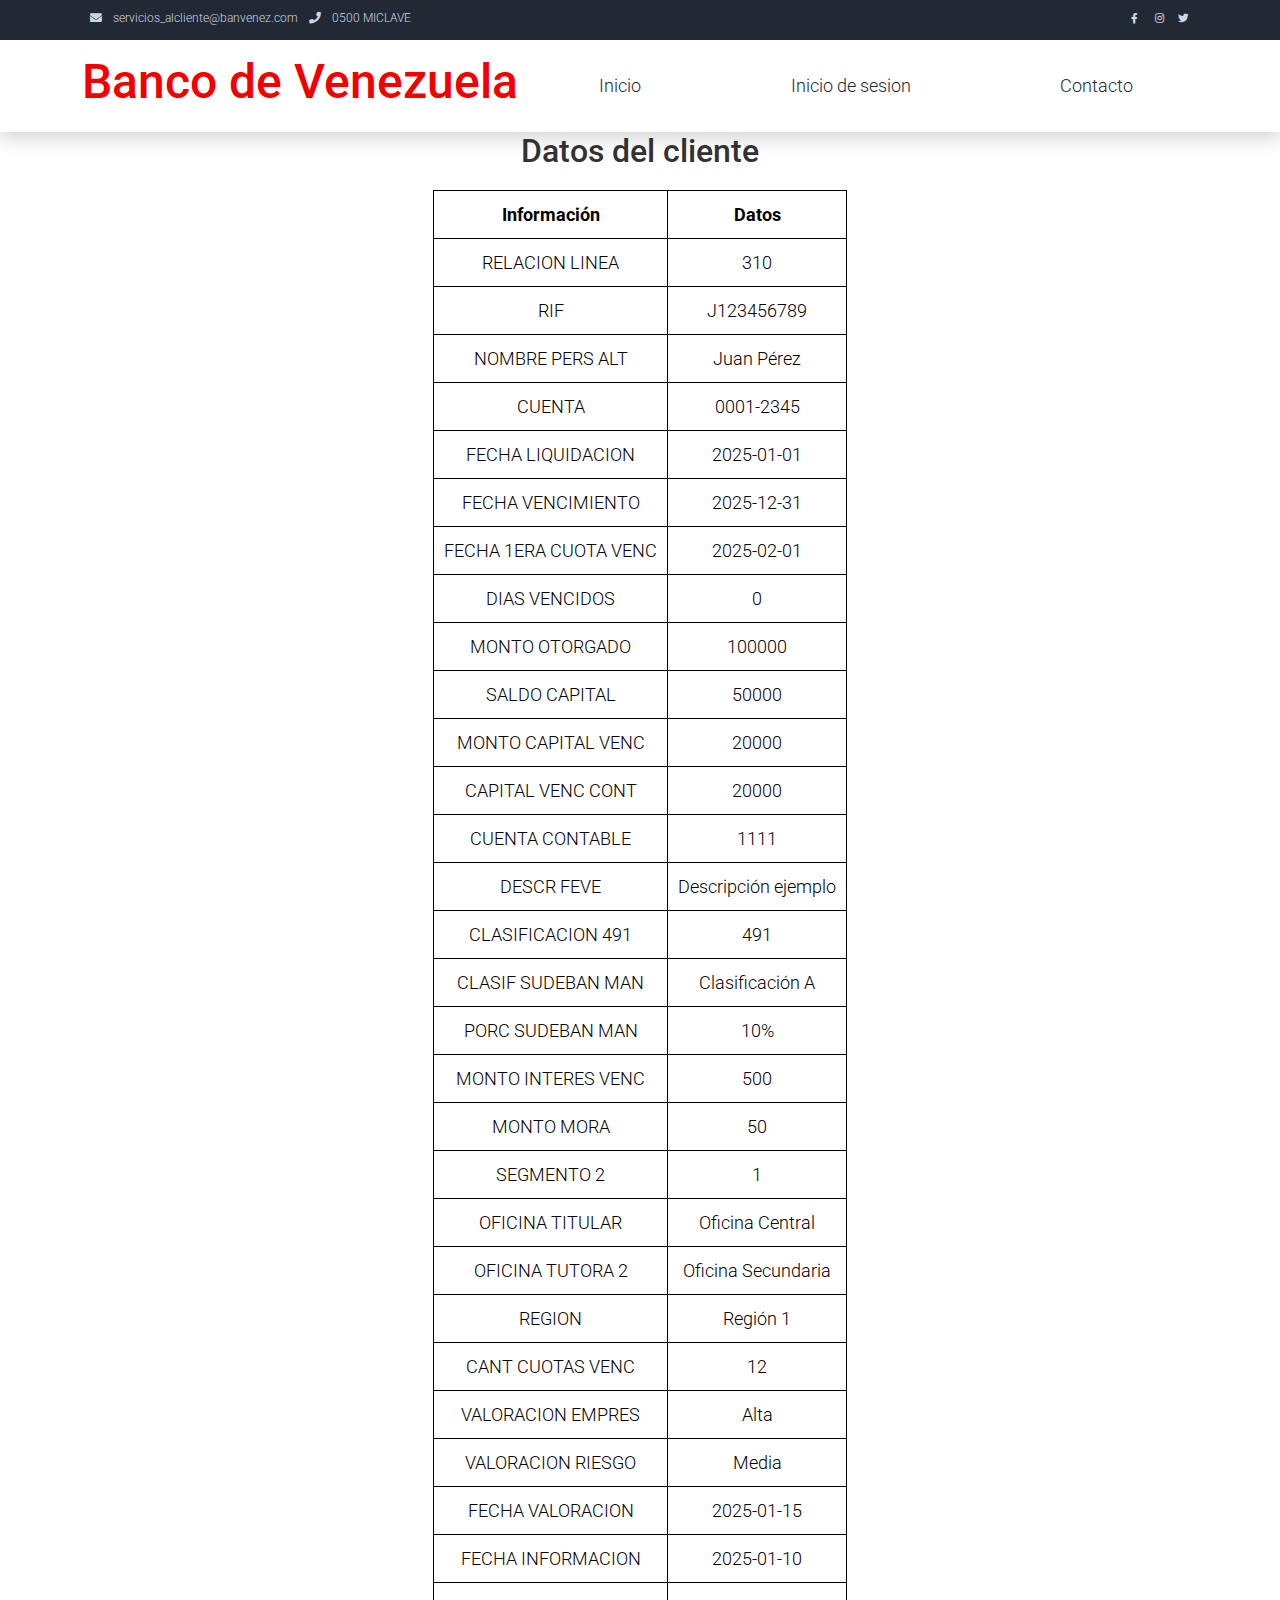
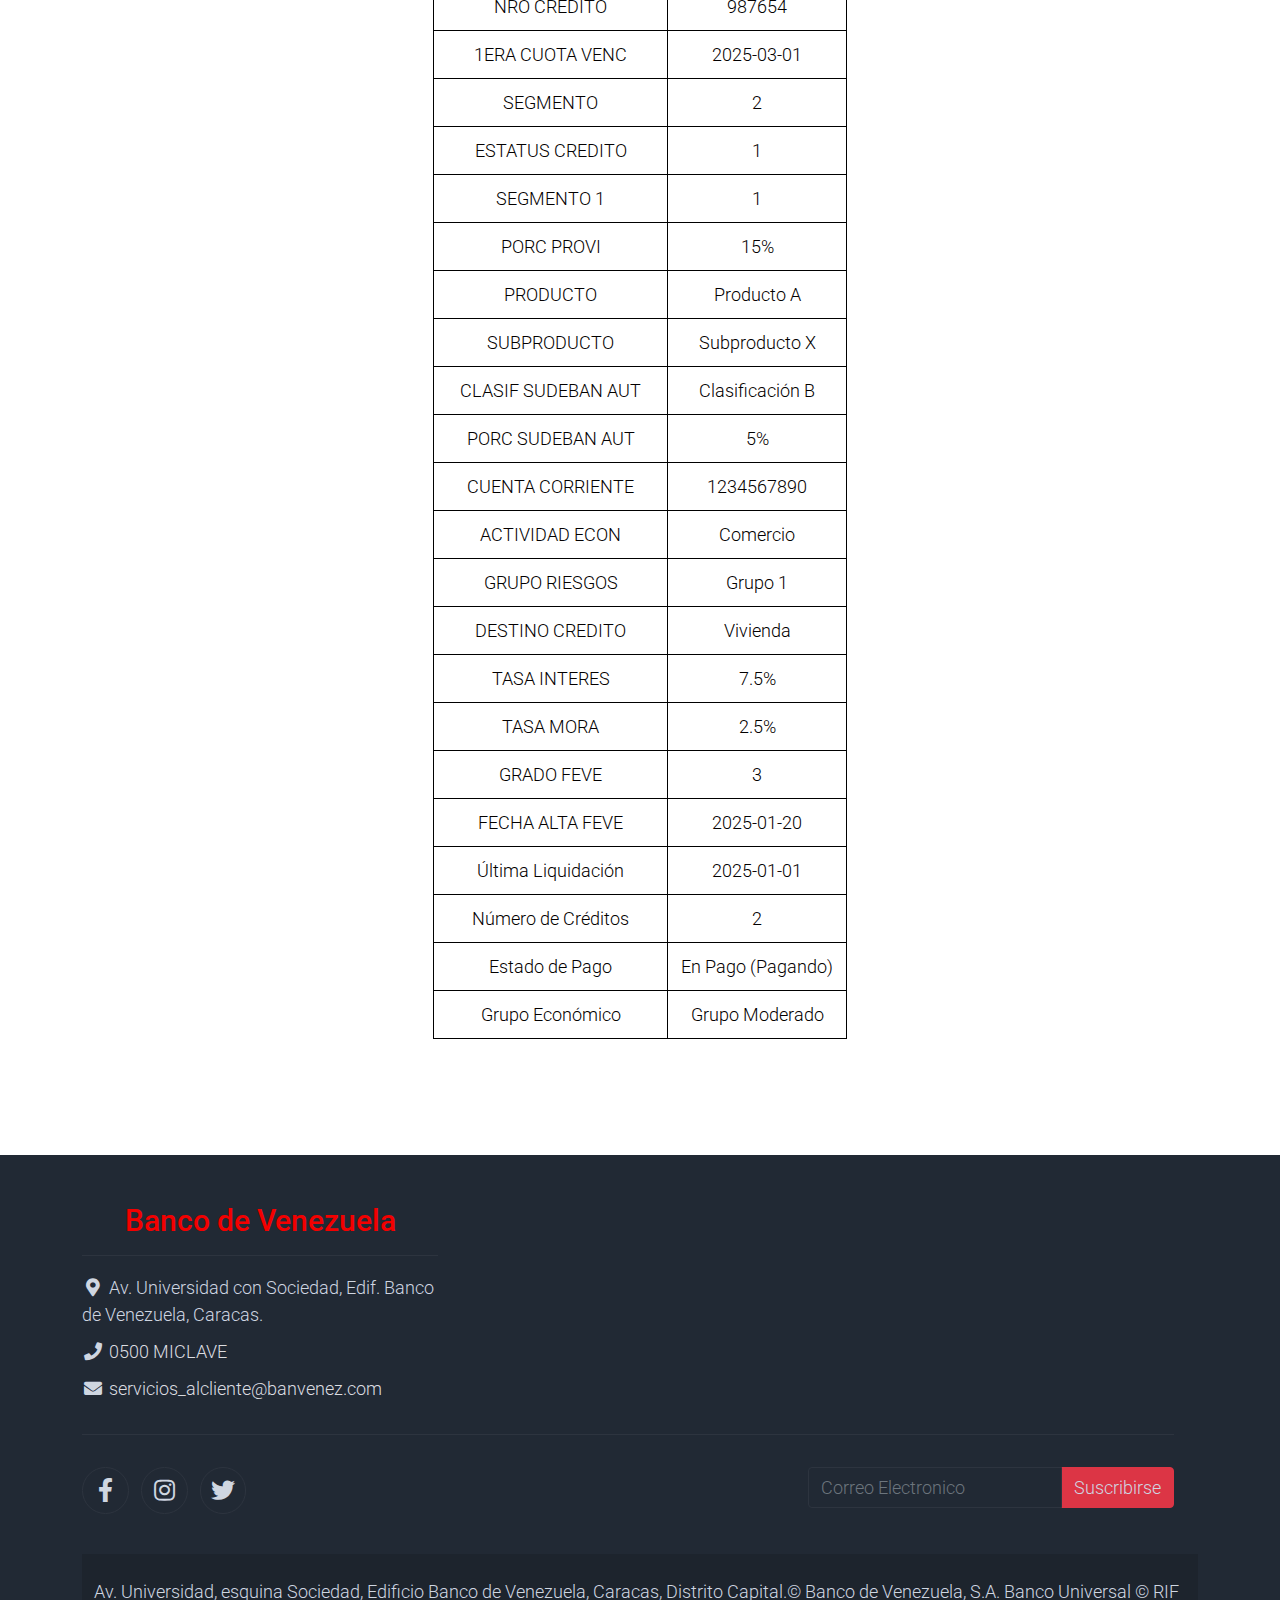
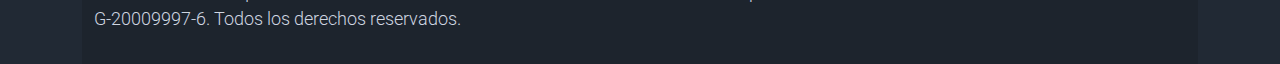
<file: bd.html>
<!DOCTYPE html>
<html lang="en">
  <head>
    <title>Base de datos BDV</title>
    <meta charset="utf-8" />
    <meta name="viewport" content="width=device-width, initial-scale=1" />

    <link rel="apple-touch-icon" href="assets/img2/bdv.png" />
    <link
      rel="shortcut icon"
      type="image/x-icon"
      href="assets/img2/bdv.png"    />

    <link rel="stylesheet" href="assets/css/bootstrap.min.css" />
    <link rel="stylesheet" href="assets/css/templatemo.css" />
    <link rel="stylesheet" href="assets/css/custom.css" />

    <!-- Load fonts style after rendering the layout styles -->
    <link
      rel="stylesheet"
      href="https://fonts.googleapis.com/css2?family=Roboto:wght@100;200;300;400;500;700;900&display=swap"
    />
    <link rel="stylesheet" href="assets/css/fontawesome.min.css" />
<style>


h2 {
  text-align: center;
  color: #333;
}

table {
  border-collapse: collapse;
  margin: 20px auto; /* Centra la tabla horizontalmente */

}

th, td {
  border: 1px solid #000; /* Líneas negras */
  padding: 10px;
  text-align: center; /* Centra el contenido en las celdas */
  color: #030000; /* Texto blanco para contraste */
}

th {
  font-weight: bold;

}

</style>

  </head>

  <body>
    <!-- Start Top Nav -->
    <nav
      class="navbar navbar-expand-lg bg-dark navbar-light d-none d-lg-block"
      id="templatemo_nav_top"
    >
      <div class="container text-light">
        <div class="w-100 d-flex justify-content-between">
          <div>
            <i class="fa fa-envelope mx-2"></i>
            <a
              class="navbar-sm-brand text-light text-decoration-none"
              href="mailto:servicios_alcliente@banvenez.com"
              >servicios_alcliente@banvenez.com</a
            >
            <i class="fa fa-phone mx-2"></i>
            <a
              class="navbar-sm-brand text-light text-decoration-none"
              href="tel:0500 MICLAVE"
              >0500 MICLAVE</a
            >
          </div>
          <div>
            <a
              class="text-light"
              href="https://www.facebook.com/BancodeVenezuelaOficial/"
              target="_blank"
              rel="sponsored"
              ><i class="fab fa-facebook-f fa-sm fa-fw me-2"></i
            ></a>
            <a
              class="text-light"
              href="https://www.instagram.com/bcv.org.ve/?hl=es-la"
              target="_blank"
              ><i class="fab fa-instagram fa-sm fa-fw me-2"></i
            ></a>
            <a
              class="text-light"
              href="https://twitter.com/BcodeVenezuela?ref_src=twsrc%5Egoogle%7Ctwcamp%5Eserp%7Ctwgr%5Eauthor"
              target="_blank"
              ><i class="fab fa-twitter fa-sm fa-fw me-2"></i
            ></a>
          </div>
        </div>
      </div>
    </nav>
    <!-- Close Top Nav -->

    <!-- Header -->
    <nav class="navbar navbar-expand-lg navbar-light shadow">
      <div class="container d-flex justify-content-between align-items-center">
        <a
          class="navbar-brand text-success logo h1 align-self-center"
          href="index.html"
        >
          Banco de Venezuela
        </a>

        <button
          class="navbar-toggler border-0"
          type="button"
          data-bs-toggle="collapse"
          data-bs-target="#templatemo_main_nav"
          aria-controls="navbarSupportedContent"
          aria-expanded="false"
          aria-label="Toggle navigation"
        >
          <span class="navbar-toggler-icon"></span>
        </button>

        <div
          class="align-self-center collapse navbar-collapse flex-fill d-lg-flex justify-content-lg-between"
          id="templatemo_main_nav"
        >
          <div class="flex-fill">
            <ul
              class="nav navbar-nav d-flex justify-content-between mx-lg-auto"
            >
              <li class="nav-item">
                <a class="nav-link" href="index.html">Inicio</a>
              </li>
              <!-- <li class="nav-item">
                <a class="nav-link" href="about.html">Acerca</a>
              </li> -->
              <li class="nav-item">
                <a class="nav-link" href="login1.html">Inicio de sesion</a>
              </li>
              <li class="nav-item">
                <a class="nav-link" href="contact.html">Contacto</a>
              </li>
            </ul>
          </div>

        </div>
      </div>
    </nav>
    <!-- Close Header --><section>
  <h2>Datos del cliente</h2>
  <table>
      <thead>
          <tr>
              <th>Información</th>
              <th>Datos</th>
          </tr>
      </thead>
      <tbody>
          <tr>
              <td>RELACION LINEA</td>
              <td>310</td>
          </tr>
          <tr>
              <td>RIF</td>
              <td>J123456789</td>
          </tr>
          <tr>
              <td>NOMBRE PERS ALT</td>
              <td>Juan Pérez</td>
          </tr>
          <tr>
              <td>CUENTA</td>
              <td>0001-2345</td>
          </tr>
          <tr>
              <td>FECHA LIQUIDACION</td>
              <td>2025-01-01</td>
          </tr>
          <tr>
              <td>FECHA VENCIMIENTO</td>
              <td>2025-12-31</td>
          </tr>
          <tr>
              <td>FECHA 1ERA CUOTA VENC</td>
              <td>2025-02-01</td>
          </tr>
          <tr>
              <td>DIAS VENCIDOS</td>
              <td>0</td>
          </tr>
          <tr>
              <td>MONTO OTORGADO</td>
              <td>100000</td>
          </tr>
          <tr>
              <td>SALDO CAPITAL</td>
              <td>50000</td>
          </tr>
          <tr>
              <td>MONTO CAPITAL VENC</td>
              <td>20000</td>
          </tr>
          <tr>
              <td>CAPITAL VENC CONT</td>
              <td>20000</td>
          </tr>
          <tr>
              <td>CUENTA CONTABLE</td>
              <td>1111</td>
          </tr>
          <tr>
              <td>DESCR FEVE</td>
              <td>Descripción ejemplo</td>
          </tr>
          <tr>
              <td>CLASIFICACION 491</td>
              <td>491</td>
          </tr>
          <tr>
              <td>CLASIF SUDEBAN MAN</td>
              <td>Clasificación A</td>
          </tr>
          <tr>
              <td>PORC SUDEBAN MAN</td>
              <td>10%</td>
          </tr>
          <tr>
              <td>MONTO INTERES VENC</td>
              <td>500</td>
          </tr>
          <tr>
              <td>MONTO MORA</td>
              <td>50</td>
          </tr>
          <tr>
              <td>SEGMENTO 2</td>
              <td>1</td>
          </tr>
          <tr>
              <td>OFICINA TITULAR</td>
              <td>Oficina Central</td>
          </tr>
          <tr>
              <td>OFICINA TUTORA 2</td>
              <td>Oficina Secundaria</td>
          </tr>
          <tr>
              <td>REGION</td>
              <td>Región 1</td>
          </tr>
          <tr>
              <td>CANT CUOTAS VENC</td>
              <td>12</td>
          </tr>
          <tr>
              <td>VALORACION EMPRES</td>
              <td>Alta</td>
          </tr>
          <tr>
              <td>VALORACION RIESGO</td>
              <td>Media</td>
          </tr>
          <tr>
              <td>FECHA VALORACION</td>
              <td>2025-01-15</td>
          </tr>
          <tr>
              <td>FECHA INFORMACION</td>
              <td>2025-01-10</td>
          </tr>
          <tr>
              <td>NRO CREDITO</td>
              <td>987654</td>
          </tr>
          <tr>
              <td>1ERA CUOTA VENC</td>
              <td>2025-03-01</td>
          </tr>
          <tr>
              <td>SEGMENTO</td>
              <td>2</td>
          </tr>
          <tr>
              <td>ESTATUS CREDITO</td>
              <td>1</td>
          </tr>
          <tr>
              <td>SEGMENTO 1</td>
              <td>1</td>
          </tr>
          <tr>
              <td>PORC PROVI</td>
              <td>15%</td>
          </tr>
          <tr>
              <td>PRODUCTO</td>
              <td>Producto A</td>
          </tr>
          <tr>
              <td>SUBPRODUCTO</td>
              <td>Subproducto X</td>
          </tr>
          <tr>
              <td>CLASIF SUDEBAN AUT</td>
              <td>Clasificación B</td>
          </tr>
          <tr>
              <td>PORC SUDEBAN AUT</td>
              <td>5%</td>
          </tr>
          <tr>
              <td>CUENTA CORRIENTE</td>
              <td>1234567890</td>
          </tr>
          <tr>
              <td>ACTIVIDAD ECON</td>
              <td>Comercio</td>
          </tr>
          <tr>
              <td>GRUPO RIESGOS</td>
              <td>Grupo 1</td>
          </tr>
          <tr>
              <td>DESTINO CREDITO</td>
              <td>Vivienda</td>
          </tr>
          <tr>
              <td>TASA INTERES</td>
              <td>7.5%</td>
          </tr>
          <tr>
              <td>TASA MORA</td>
              <td>2.5%</td>
          </tr>
          <tr>
              <td>GRADO FEVE</td>
              <td>3</td>
          </tr>
          <tr>
              <td>FECHA ALTA FEVE</td>
              <td>2025-01-20</td>
          </tr>
          <!-- Nuevas filas agregadas -->
          <tr>
              <td>Última Liquidación</td>
              <td>2025-01-01</td>
          </tr>
          <tr>
              <td>Número de Créditos</td>
              <td>2</td>
          </tr>
          <tr>
              <td>Estado de Pago</td>
              <td>En Pago (Pagando)</td>
          </tr>
          <tr>
              <td>Grupo Económico</td>
              <td>Grupo Moderado</td>
          </tr>
      </tbody>
  </table>
</section>
    <!-- Modal -->
    <div
      class="modal fade bg-white"
      id="templatemo_search"
      tabindex="-1"
      role="dialog"
      aria-labelledby="exampleModalLabel"
      aria-hidden="true"
    >
      <div class="modal-dialog modal-lg" role="document">
        <div class="w-100 -1 mb-5 text-right">
          <button
            type="button"
            class="btn-close"
            data-bs-dismiss="modal"
            aria-label="Close"
          ></button>
        </div>
        <form
          action=""
          method="get"
          class="modal-content modal-body border-0 p-0"
        >
          <div class="input-group mb-2">
            <input
              type="text"
              class="form-control"
              id="inputModalSearch"
              name="q"
              placeholder="Search ..."
            />
            <button
              type="submit"
              class="input-group-text bg-success text-light"
            >
              <i class="fa fa-fw fa-search text-white"></i>
            </button>
          </div>
        </form>
      </div>
    </div>

    <!-- Start Content -->
    <div class="container py-5">
      <div class="row">
        <div class="col-lg-3">
          <!-- <h1 class="h2 pb-4">Categories</h1> -->
        </div>

        <section>
          <main>
           
          </main>
        </section>
      </div>
    </div>
    <!-- End Content -->


    <!-- Start Footer -->
    <footer class="bg-dark" id="tempaltemo_footer">
      <div class="container">
        <div class="row">
          <div class="col-md-4 pt-5">
            <h2 class="h2 text-success border-bottom pb-3 border-light logo">
              Banco de Venezuela
            </h2>
            <ul class="list-unstyled text-light footer-link-list">
              <li>
                <i class="fas fa-map-marker-alt fa-fw"></i>
                Av. Universidad con Sociedad, Edif. Banco de Venezuela, Caracas.
              </li>
              <li>
                <i class="fa fa-phone fa-fw"></i>
                <a class="text-decoration-none" href="tel:0500 MICLAVE"
                  >0500 MICLAVE</a
                >
              </li>
              <li>
                <i class="fa fa-envelope fa-fw"></i>
                <a class="text-decoration-none" href="mailto:servicios_alcliente@banvenez.com"
                  >servicios_alcliente@banvenez.com</a
                >
              </li>
            </ul>
          </div>




        <div class="row text-light mb-4">
          <div class="col-12 mb-3">
            <div class="w-100 my-3 border-top border-light"></div>
          </div>
          <div class="col-auto me-auto">
            <ul class="list-inline text-left footer-icons">
              <li
                class="list-inline-item border border-light rounded-circle text-center"
              >
                <a
                  class="text-light text-decoration-none"
                  target="_blank"
                  href="https://www.google.com/url?sa=t&rct=j&q=&esrc=s&source=web&cd=&cad=rja&uact=8&ved=2ahUKEwjBuLqYj8KLAxVeTDABHUA1LNcQFnoECBQQAQ&url=https%3A%2F%2Fwww.facebook.com%2FBancodeVenezuelaOficial%2F%3Flocale%3Des_LA&usg=AOvVaw3qUiUQIZ9pessnKuMQGOUV&opi=89978449"
                  ><i class="fab fa-facebook-f fa-lg fa-fw"></i
                ></a>
              </li>
              <li
                class="list-inline-item border border-light rounded-circle text-center"
              >
                <a
                  class="text-light text-decoration-none"
                  target="_blank"
                  href="https://www.google.com/url?sa=t&rct=j&q=&esrc=s&source=web&cd=&cad=rja&uact=8&ved=2ahUKEwjGypSej8KLAxU8SzABHRK9NM8QFnoECAoQAQ&url=https%3A%2F%2Fwww.instagram.com%2Fbcv.org.ve%2F%3Fhl%3Des-la&usg=AOvVaw1cWtMgRBx3sLP0oLTc_6FT&opi=89978449/"
                  ><i class="fab fa-instagram fa-lg fa-fw"></i
                ></a>
              </li>
              <li
                class="list-inline-item border border-light rounded-circle text-center"
              >
                <a
                  class="text-light text-decoration-none"
                  target="_blank"
                  href="https://www.google.com/url?sa=t&rct=j&q=&esrc=s&source=web&cd=&cad=rja&uact=8&ved=2ahUKEwjOlb2jj8KLAxVUSzABHej4HI4QFnoECBkQAQ&url=https%3A%2F%2Fx.com%2Fbcodevenezuela%3Flang%3Des&usg=AOvVaw34_mT_DhmrTTNI1z7hSpit&opi=89978449/"
                  ><i class="fab fa-twitter fa-lg fa-fw"></i
                ></a>
              </li>

            </ul>
          </div>
          <div class="col-auto">
            <label class="sr-only" for="subscribeEmail">Email </label>
            <div class="input-group mb-2">
              <input
                type="text"
                class="form-control bg-dark border-light"
                id="subscribeEmail"
                placeholder="Correo Electronico"
              />
              <div class="input-group-text btn-success text-light">
                Suscribirse
              </div>
            </div>
          </div>
        </div>
      </div>

      <div class="w-100 bg-black py-3">
        <div class="container">
          <div class="row pt-2">
            <div class="col-12">
              <p class="text-left text-light">
                Av. Universidad, esquina Sociedad, Edificio Banco de Venezuela, Caracas, Distrito Capital.© Banco de Venezuela, S.A. Banco Universal © RIF G-20009997-6. Todos los derechos reservados.
              </p>
            </div>
          </div>
        </div>
      </div>
    </footer>
    <!-- End Footer -->

    <!-- Start Scri -->
    <scri src="assets/js/jquery-1.11.0.min.js"></scri>
    <scri src="assets/js/jquery-migrate-1.2.1.min.js"></scri>
    <scri src="assets/js/bootstrap.bundle.min.js"></scri>
    <scri src="assets/js/templatemo.js"></scri>
    <scri src="assets/js/custom.js"></scri>
    <!-- End Scri -->
  </body>
</html>
</file>
<file: assets/css/templatemo.css>
/*

TemplateMo 559 Zay Shop

https://templatemo.com/tm-559-zay-shop

---------------------------------------------
Table of contents
------------------------------------------------
1. Typography
2. General
3. Nav
4. Hero Carousel
5. Accordion
6. Shop
7. Product
8. Carousel Hero
9. Carousel Brand
10. Services
11. Contact map
12. Footer
13. Small devices (landscape phones, 576px and up)
14. Medium devices (tablets, 768px and up)
15. Large devices (desktops, 992px and up)
16. Extra large devices (large desktops, 1200px and up)
--------------------------------------------- */

/* Typography */
body,
ul,
li,
p,
a,
label,
input,
div {
  font-family: "Roboto", sans-serif;
  font-size: 18px !important;
  font-weight: 300 !important;
}
.h1 {
  font-family: "Roboto", sans-serif;
  font-size: 48px !important;
  font-weight: 200 !important;
}
.h2 {
  font-family: "Roboto", sans-serif;
  font-size: 30px !important;
  font-weight: 300;
}
.h3 {
  font-family: "Roboto", sans-serif;
  font-size: 22px !important;
}
/* General */

.logo {
  font-weight: 500 !important;
}
.text-warning {
  color: #ede861 !important;
}
.text-muted {
  color: #bcbcbc !important;
}
.text-success {
  color: #f30000 !important ;
}
.text-light {
  color: #cfd6e1 !important;
}
.bg-dark {
  background-color: #212934 !important;
}
.bg-light {
  background-color: #e9eef5 !important;
}
.bg-black {
  background-color: #1d242d !important;
}
.bg-success {
  background-color: #ff0000 !important;
}
.btn-success {
  background-color: #dc3545;
  border-color: #dc3545;
}
.pagination .page-link:hover {
  color: #000;
}
.pagination .page-link:hover,
.pagination .page-link.active {
  background-color: #dc3545;
  color: #fff;
}
/* Nav */
#templatemo_nav_top {
  min-height: 40px;
}
#templatemo_nav_top * {
  font-size: 0.9em !important;
}
#templatemo_main_nav a {
  color: #212934;
}
#templatemo_main_nav a:hover {
  color: #dc3545;
}
#templatemo_main_nav .navbar .nav-icon {
  margin-right: 20px;
}

/* Hero Carousel */
#template-mo-zay-hero-carousel {
  background: #efefef !important;
}
/* Accordion */
.templatemo-accordion a {
  color: #000;
}
.templatemo-accordion a:hover {
  color: #333d4a;
}
/* Shop */
.shop-top-menu a:hover {
  color: #dc3545 !important;
}
/* Product */
.product-wap {
  box-shadow: 0px 5px 10px 0px rgba(0, 0, 0, 0.1);
}
.product-wap .product-color-dot.color-dot-red {
  background: #f71515;
}
.product-wap .product-color-dot.color-dot-blue {
  background: #6db4fe;
}
.product-wap .product-color-dot.color-dot-black {
  background: #000000;
}
.product-wap .product-color-dot.color-dot-light {
  background: #e0e0e0;
}
.product-wap .product-color-dot.color-dot-green {
  background: #dc3545;
}
.card.product-wap .card .product-overlay {
  background: rgba(0, 0, 0, 0.2);
  visibility: hidden;
  opacity: 0;
  transition: 0.3s;
}
.card.product-wap:hover .card .product-overlay {
  visibility: visible;
  opacity: 1;
}
.card.product-wap a {
  color: #000;
}
#carousel-related-product .slick-slide:focus {
  outline: none !important;
}
#carousel-related-product .slick-dots li button:before {
  font-size: 15px;
  margin-top: 20px;
}
/* Brand */
.brand-img {
  filter: grayscale(100%);
  opacity: 0.5;
  transition: 0.5s;
}
.brand-img:hover {
  filter: grayscale(0%);
  opacity: 1;
}
/* Carousel Hero */
#template-mo-zay-hero-carousel .carousel-indicators li {
  margin-top: -50px;
  background-color: #dc3545;
}
#template-mo-zay-hero-carousel .carousel-control-next i,
#template-mo-zay-hero-carousel .carousel-control-prev i {
  color: #b11717 !important;
  font-size: 2.8em !important;
}
/* Carousel Brand */
.tempaltemo-carousel .h1 {
  font-size: 0.5em !important;
  color: #000 !important;
}
/* Services */
.services-icon-wap {
  transition: 0.3s;
}
.services-icon-wap:hover,
.services-icon-wap:hover i {
  color: #fff;
}
.services-icon-wap:hover {
  background: #dc3545;
}
/* Contact map */
.leaflet-control a,
.leaflet-control {
  font-size: 10px !important;
}
.form-control {
  border: 1px solid #e8e8e8;
}
/* Footer */
#tempaltemo_footer a {
  color: #dcdde1;
}
#tempaltemo_footer a:hover {
  color: #dc3545;
}
#tempaltemo_footer ul.footer-link-list li {
  padding-top: 10px;
}
#tempaltemo_footer ul.footer-icons li {
  width: 2.6em;
  height: 2.6em;
  line-height: 2.6em;
}
#tempaltemo_footer ul.footer-icons li:hover {
  background-color: #cfd6e1;
  transition: 0.5s;
}
#tempaltemo_footer ul.footer-icons li:hover i {
  color: #212934;
  transition: 0.5s;
}
#tempaltemo_footer .border-light {
  border-color: #2d343f !important;
}
/*
// Extra small devices (portrait phones, less than 576px)
// No media query since this is the default in Bootstrap
*/
/* Small devices (landscape phones, 576px and up)*/
.product-wap .h3,
.product-wap li,
.product-wap i,
.product-wap p {
  font-size: 12px !important;
}
.product-wap .product-color-dot {
  width: 6px;
  height: 6px;
}

@media (min-width: 576px) {
  .tempaltemo-carousel .h1 {
    font-size: 1em !important;
  }
}

/*// Medium devices (tablets, 768px and up)*/
@media (min-width: 768px) {
  #templatemo_main_nav .navbar-nav {
    max-width: 450px;
  }
}

/* Large devices (desktops, 992px and up)*/
@media (min-width: 992px) {
  #templatemo_main_nav .navbar-nav {
    max-width: 550px;
  }
  #template-mo-zay-hero-carousel .carousel-item {
    min-height: 30rem !important;
  }
  .product-wap .h3,
  .product-wap li,
  .product-wap i,
  .product-wap p {
    font-size: 18px !important;
  }
  .product-wap .product-color-dot {
    width: 12px;
    height: 12px;
  }
}

/* Extra large devices (large desktops, 1200px and up)*/
@media (min-width: 1200px) {
}
</file>
<file: assets/css/custom.css>
/*
Custom Css
*/
</file>
